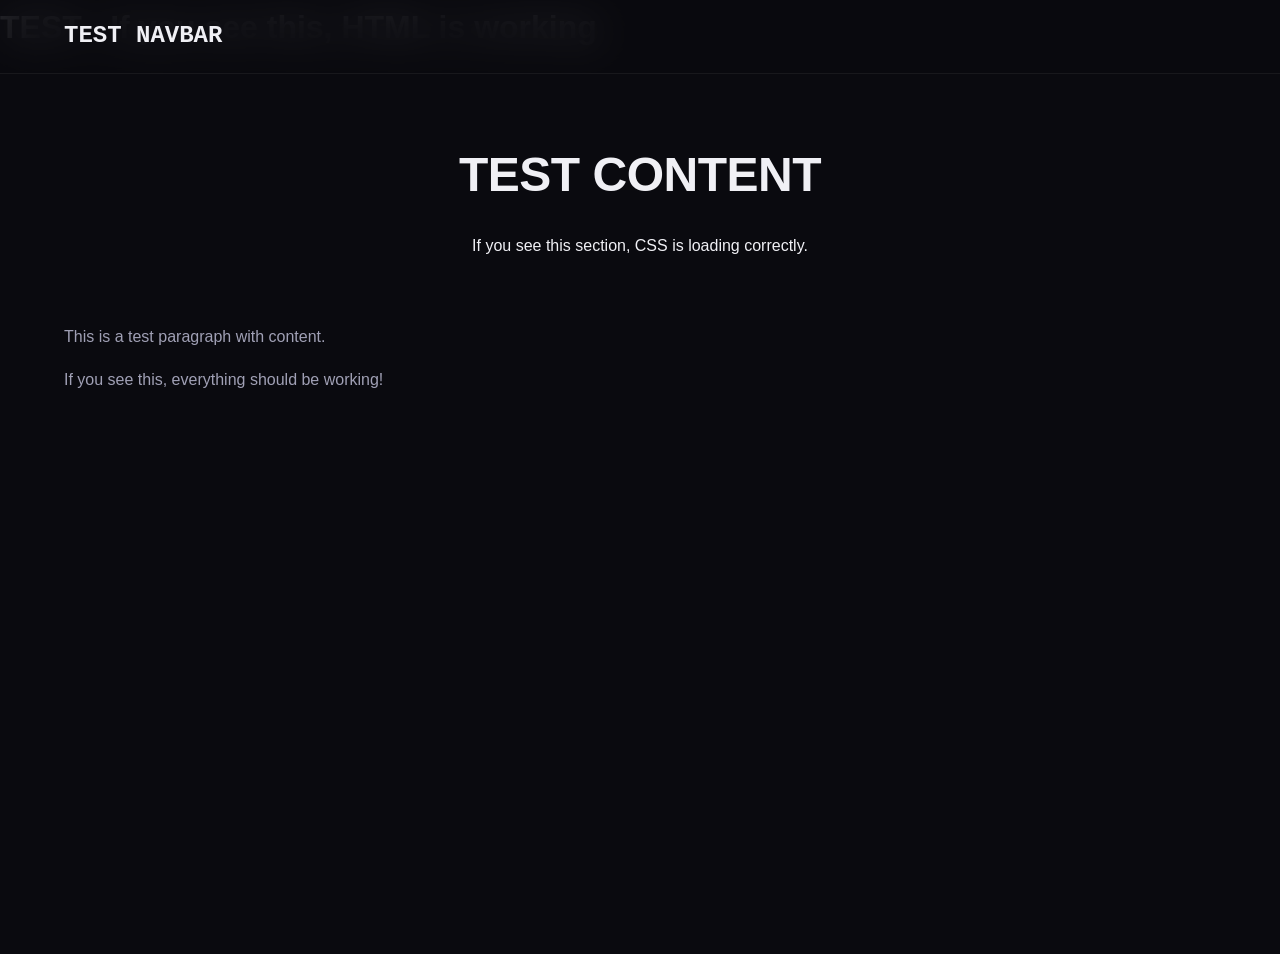
<file: test.html>
<!DOCTYPE html>
<html>
<head>
    <title>Test Page</title>
    <link rel="stylesheet" href="style.css">
</head>
<body>
    <h1>TEST - If you see this, HTML is working</h1>
    <nav class="navbar">
        <div class="nav-container">
            <a href="index.html" class="nav-logo">TEST NAVBAR</a>
        </div>
    </nav>
    
    <section class="section page-content">
        <div class="container">
            <div class="section-header">
                <h2 class="section-title">TEST CONTENT</h2>
                <p>If you see this section, CSS is loading correctly.</p>
            </div>
            <div class="about-grid">
                <div class="about-content">
                    <p>This is a test paragraph with content.</p>
                    <p>If you see this, everything should be working!</p>
                </div>
            </div>
        </div>
    </section>
    
    <script src="script.js"></script>
</body>
</html>
</file>
<file: style.css>
/* ============================================
   AMRIT KASHYAP — PORTFOLIO STYLES
   Modern Dark/Light Theme with Animations
   ============================================ */

/* ---- CSS Variables ---- */
:root {
    --font-primary: 'Inter', -apple-system, BlinkMacSystemFont, sans-serif;
    --font-mono: 'JetBrains Mono', 'Fira Code', monospace;
}

[data-theme="dark"] {
    --bg-primary: #0a0a0f;
    --bg-secondary: #111118;
    --bg-tertiary: #1a1a24;
    --bg-card: #14141e;
    --bg-card-hover: #1c1c2a;
    --bg-nav: rgba(10, 10, 15, 0.85);
    --text-primary: #f0f0f5;
    --text-secondary: #a0a0b5;
    --text-muted: #6b6b80;
    --border-color: rgba(255, 255, 255, 0.06);
    --border-hover: rgba(255, 255, 255, 0.12);
    --accent-primary: #6c63ff;
    --accent-secondary: #00d9ff;
    --accent-gradient: linear-gradient(135deg, #6c63ff, #00d9ff);
    --accent-gradient-hover: linear-gradient(135deg, #7b73ff, #1ae3ff);
    --glow-color: rgba(108, 99, 255, 0.15);
    --shadow-sm: 0 2px 8px rgba(0, 0, 0, 0.3);
    --shadow-md: 0 8px 32px rgba(0, 0, 0, 0.4);
    --shadow-lg: 0 16px 64px rgba(0, 0, 0, 0.5);
    --shadow-glow: 0 0 40px rgba(108, 99, 255, 0.15);
    --skill-bar-bg: #1e1e2e;
}

[data-theme="light"] {
    --bg-primary: #fafafa;
    --bg-secondary: #ffffff;
    --bg-tertiary: #f0f0f5;
    --bg-card: #ffffff;
    --bg-card-hover: #f5f5ff;
    --bg-nav: rgba(250, 250, 250, 0.9);
    --text-primary: #1a1a2e;
    --text-secondary: #555570;
    --text-muted: #8888a0;
    --border-color: rgba(0, 0, 0, 0.08);
    --border-hover: rgba(0, 0, 0, 0.15);
    --accent-primary: #5b52e0;
    --accent-secondary: #00b8d4;
    --accent-gradient: linear-gradient(135deg, #5b52e0, #00b8d4);
    --accent-gradient-hover: linear-gradient(135deg, #6b62f0, #00c8e4);
    --glow-color: rgba(91, 82, 224, 0.1);
    --shadow-sm: 0 2px 8px rgba(0, 0, 0, 0.06);
    --shadow-md: 0 8px 32px rgba(0, 0, 0, 0.08);
    --shadow-lg: 0 16px 64px rgba(0, 0, 0, 0.1);
    --shadow-glow: 0 0 40px rgba(91, 82, 224, 0.1);
    --skill-bar-bg: #e8e8f0;
}

/* ---- Reset & Base ---- */
*, *::before, *::after {
    margin: 0;
    padding: 0;
    box-sizing: border-box;
}

html {
    /* Smooth scroll removed for multi-page navigation */
    scroll-padding-top: 0;
}

body {
    font-family: var(--font-primary);
    background: var(--bg-primary);
    color: var(--text-primary);
    line-height: 1.7;
    overflow-x: hidden;
    transition: background 0.4s ease, color 0.4s ease;
}

a {
    color: var(--accent-primary);
    text-decoration: none;
    transition: color 0.3s ease;
}

a:hover {
    color: var(--accent-secondary);
}

img {
    max-width: 100%;
    display: block;
}

/* ---- Utility ---- */
.container {
    max-width: 1200px;
    margin: 0 auto;
    padding: 0 24px;
}

.gradient-text {
    background: var(--accent-gradient);
    -webkit-background-clip: text;
    background-clip: text;
    -webkit-text-fill-color: transparent;
}

/* ---- Cursor Glow ---- */
.cursor-glow {
    position: fixed;
    width: 600px;
    height: 600px;
    border-radius: 50%;
    background: radial-gradient(circle, var(--glow-color), transparent 70%);
    pointer-events: none;
    z-index: 0;
    transform: translate(-50%, -50%);
    transition: opacity 0.3s ease;
    opacity: 0;
}

.cursor-glow.active {
    opacity: 1;
}

/* ---- Navigation ---- */
.navbar {
    position: fixed;
    top: 0;
    left: 0;
    right: 0;
    z-index: 1000;
    padding: 16px 0;
    background: var(--bg-nav);
    backdrop-filter: blur(20px);
    -webkit-backdrop-filter: blur(20px);
    border-bottom: 1px solid var(--border-color);
    transition: all 0.3s ease;
}

.navbar.scrolled {
    padding: 10px 0;
    box-shadow: var(--shadow-sm);
}

.nav-container {
    max-width: 1200px;
    margin: 0 auto;
    padding: 0 24px;
    display: flex;
    align-items: center;
    justify-content: space-between;
}

.nav-logo {
    font-family: var(--font-mono);
    font-size: 1.5rem;
    font-weight: 700;
    color: var(--text-primary);
    text-decoration: none;
}

.logo-bracket {
    color: var(--accent-primary);
}

.nav-links {
    display: flex;
    list-style: none;
    gap: 8px;
}

.nav-link {
    color: var(--text-secondary);
    padding: 8px 16px;
    border-radius: 8px;
    font-size: 0.9rem;
    font-weight: 500;
    transition: all 0.3s ease;
    text-decoration: none;
}

.nav-link:hover, .nav-link.active {
    color: var(--text-primary);
    background: var(--bg-tertiary);
}

.nav-actions {
    display: flex;
    align-items: center;
    gap: 12px;
}

.theme-toggle {
    background: var(--bg-tertiary);
    border: 1px solid var(--border-color);
    color: var(--text-secondary);
    width: 40px;
    height: 40px;
    border-radius: 10px;
    cursor: pointer;
    display: flex;
    align-items: center;
    justify-content: center;
    transition: all 0.3s ease;
    position: relative;
    overflow: hidden;
}

.theme-toggle:hover {
    border-color: var(--accent-primary);
    color: var(--accent-primary);
}

.theme-toggle .fa-sun {
    display: none;
}

[data-theme="light"] .theme-toggle .fa-moon {
    display: none;
}

[data-theme="light"] .theme-toggle .fa-sun {
    display: block;
}

.nav-github {
    color: var(--text-secondary);
    font-size: 1.2rem;
    transition: color 0.3s ease;
}

.nav-github:hover {
    color: var(--accent-primary);
}

/* Hamburger */
.hamburger {
    display: none;
    flex-direction: column;
    gap: 5px;
    background: none;
    border: none;
    cursor: pointer;
    padding: 5px;
}

.hamburger span {
    display: block;
    width: 24px;
    height: 2px;
    background: var(--text-primary);
    border-radius: 2px;
    transition: all 0.3s ease;
}

.hamburger.active span:nth-child(1) {
    transform: rotate(45deg) translate(5px, 5px);
}

.hamburger.active span:nth-child(2) {
    opacity: 0;
}

.hamburger.active span:nth-child(3) {
    transform: rotate(-45deg) translate(5px, -5px);
}

/* ---- Hero Section ---- */
.hero {
    min-height: 100vh;
    display: flex;
    align-items: center;
    justify-content: center;
    position: relative;
    padding: 120px 24px 80px;
    overflow: hidden;
}

.hero-bg-grid {
    position: absolute;
    inset: 0;
    background-image:
        linear-gradient(var(--border-color) 1px, transparent 1px),
        linear-gradient(90deg, var(--border-color) 1px, transparent 1px);
    background-size: 60px 60px;
    mask-image: radial-gradient(ellipse 60% 60% at 50% 50%, black 30%, transparent 70%);
    -webkit-mask-image: radial-gradient(ellipse 60% 60% at 50% 50%, black 30%, transparent 70%);
}

.hero-particles {
    position: absolute;
    inset: 0;
    overflow: hidden;
}

.hero-particle {
    position: absolute;
    width: 4px;
    height: 4px;
    background: var(--accent-primary);
    border-radius: 50%;
    opacity: 0.3;
    animation: float-particle 15s infinite ease-in-out;
}

@keyframes float-particle {
    0%, 100% { transform: translateY(0) translateX(0); opacity: 0; }
    10% { opacity: 0.4; }
    50% { transform: translateY(-200px) translateX(50px); opacity: 0.2; }
    90% { opacity: 0.4; }
}

.hero-content {
    text-align: center;
    position: relative;
    z-index: 2;
    max-width: 800px;
}

.hero-badge {
    display: inline-flex;
    align-items: center;
    gap: 8px;
    padding: 8px 20px;
    background: var(--bg-tertiary);
    border: 1px solid var(--border-color);
    border-radius: 50px;
    font-size: 0.75rem;
    font-weight: 600;
    letter-spacing: 2px;
    color: var(--text-muted);
    margin-bottom: 32px;
}

.badge-dot {
    width: 8px;
    height: 8px;
    background: #00e676;
    border-radius: 50%;
    animation: pulse-dot 2s infinite;
}

@keyframes pulse-dot {
    0%, 100% { box-shadow: 0 0 0 0 rgba(0, 230, 118, 0.4); }
    50% { box-shadow: 0 0 0 8px rgba(0, 230, 118, 0); }
}

.hero-title {
    font-size: clamp(2.5rem, 6vw, 4.5rem);
    font-weight: 800;
    line-height: 1.1;
    margin-bottom: 24px;
    letter-spacing: -1px;
}

.hero-subtitle {
    font-size: 1.15rem;
    line-height: 1.8;
    color: var(--text-secondary);
    max-width: 600px;
    margin: 0 auto 40px;
}

.hero-subtitle strong {
    color: var(--text-primary);
}

.hero-cta {
    display: flex;
    gap: 16px;
    justify-content: center;
    flex-wrap: wrap;
    margin-bottom: 60px;
}

/* Buttons */
.btn {
    display: inline-flex;
    align-items: center;
    gap: 10px;
    padding: 14px 32px;
    border-radius: 12px;
    font-size: 0.95rem;
    font-weight: 600;
    cursor: pointer;
    transition: all 0.3s ease;
    text-decoration: none;
    border: none;
    position: relative;
    overflow: hidden;
}

.btn-primary {
    background: var(--accent-gradient);
    color: #fff;
    box-shadow: 0 4px 20px rgba(108, 99, 255, 0.3);
}

.btn-primary:hover {
    background: var(--accent-gradient-hover);
    transform: translateY(-2px);
    box-shadow: 0 8px 30px rgba(108, 99, 255, 0.4);
    color: #fff;
}

.btn-outline {
    background: transparent;
    color: var(--text-primary);
    border: 2px solid var(--border-hover);
}

.btn-outline:hover {
    border-color: var(--accent-primary);
    color: var(--accent-primary);
    transform: translateY(-2px);
}

.btn-full {
    width: 100%;
    justify-content: center;
}

/* Hero Stats */
.hero-stats {
    display: flex;
    justify-content: center;
    gap: 48px;
    flex-wrap: wrap;
}

.stat-item {
    text-align: center;
    display: flex;
    flex-direction: column;
    align-items: center;
    gap: 4px;
}

.stat-icon {
    font-size: 1.2rem;
    color: var(--accent-primary);
    margin-bottom: 4px;
}

.stat-number {
    font-size: 2rem;
    font-weight: 800;
    background: var(--accent-gradient);
    -webkit-background-clip: text;
    background-clip: text;
    -webkit-text-fill-color: transparent;
}

.stat-label {
    font-size: 0.8rem;
    color: var(--text-muted);
    font-weight: 500;
}

/* Scroll Indicator */
.scroll-indicator {
    position: absolute;
    bottom: 40px;
    left: 50%;
    transform: translateX(-50%);
    animation: bounce 2s infinite;
    text-decoration: none;
}

.mouse {
    width: 26px;
    height: 42px;
    border: 2px solid var(--text-muted);
    border-radius: 13px;
    display: flex;
    justify-content: center;
    padding-top: 8px;
}

.wheel {
    width: 3px;
    height: 8px;
    background: var(--accent-primary);
    border-radius: 2px;
    animation: scroll-wheel 2s infinite;
}

@keyframes scroll-wheel {
    0% { opacity: 1; transform: translateY(0); }
    100% { opacity: 0; transform: translateY(12px); }
}

@keyframes bounce {
    0%, 20%, 50%, 80%, 100% { transform: translateX(-50%) translateY(0); }
    40% { transform: translateX(-50%) translateY(-10px); }
    60% { transform: translateX(-50%) translateY(-5px); }
}

/* ---- Sections ---- */
.section {
    padding: 100px 0;
    position: relative;
}

.section-alt {
    background: var(--bg-secondary);
}

.section-header {
    text-align: center;
    margin-bottom: 64px;
}

.section-tag {
    display: inline-block;
    padding: 6px 16px;
    background: var(--bg-tertiary);
    border: 1px solid var(--border-color);
    border-radius: 50px;
    font-size: 0.8rem;
    font-weight: 600;
    color: var(--accent-primary);
    letter-spacing: 1px;
    text-transform: uppercase;
    margin-bottom: 16px;
}

.section-title {
    font-size: clamp(2rem, 4vw, 3rem);
    font-weight: 800;
    letter-spacing: -0.5px;
    margin-bottom: 16px;
}

.section-subtitle {
    font-size: 1.05rem;
    color: var(--text-secondary);
    max-width: 600px;
    margin: 0 auto;
}

/* ---- About Section ---- */
.about-grid {
    display: grid;
    grid-template-columns: 1fr 1.2fr;
    gap: 64px;
    align-items: center;
}

.about-image {
    position: relative;
}

.image-wrapper {
    position: relative;
    width: 100%;
    max-width: 380px;
    aspect-ratio: 1;
    margin: 0 auto;
    
    
}

.image-placeholder {
    width: 100%;
    height: 100%;
    border-radius: 20px;
    background: var(--accent-gradient);
    display: flex;
    flex-direction: column;
    align-items: center;
    justify-content: center;
    gap: 12px;
    color: rgba(255, 255, 255, 0.7);
    font-size: 0.9rem;
    position: relative;
    z-index: 1;
}

.about-photo {
    width: 100%;
    height: 100%;
    object-fit: cover;
    object-position: 400% 30%;
    border-radius: 20px;
    position: relative;
    z-index: 1;
}

.image-placeholder i {
    font-size: 4rem;
    color: rgba(255, 255, 255, 0.5);
}

.image-border {
    position: absolute;
    inset: -8px;
    border-radius: 24px;
    border: 2px solid var(--border-color);
    z-index: 0;
}

.about-floating-card {
    position: absolute;
    display: flex;
    align-items: center;
    gap: 10px;
    padding: 12px 20px;
    background: var(--bg-card);
    border: 1px solid var(--border-color);
    border-radius: 12px;
    box-shadow: var(--shadow-md);
    font-size: 0.85rem;
    font-weight: 600;
    z-index: 2;
    animation: float 3s ease-in-out infinite;
}

.about-floating-card i {
    color: var(--accent-primary);
    font-size: 1.2rem;
}

.card-1 {
    top: -15px;
    right: -10px;
}

.card-2 {
    bottom: -15px;
    left: -10px;
    animation-delay: -1.5s;
}

@keyframes float {
    0%, 100% { transform: translateY(0); }
    50% { transform: translateY(-10px); }
}

.about-content p {
    color: var(--text-secondary);
    margin-bottom: 16px;
    font-size: 1rem;
}

.about-content p strong {
    color: var(--text-primary);
}

.about-info-grid {
    display: grid;
    grid-template-columns: 1fr 1fr;
    gap: 16px;
    margin: 32px 0;
}

.info-item {
    display: flex;
    align-items: center;
    gap: 12px;
    padding: 16px;
    background: var(--bg-tertiary);
    border: 1px solid var(--border-color);
    border-radius: 12px;
    transition: all 0.3s ease;
}

.info-item:hover {
    border-color: var(--accent-primary);
    transform: translateY(-2px);
}

.info-item i {
    color: var(--accent-primary);
    font-size: 1.1rem;
    width: 20px;
    text-align: center;
}

.info-label {
    display: block;
    font-size: 0.75rem;
    color: var(--text-muted);
    text-transform: uppercase;
    letter-spacing: 0.5px;
}

.info-value {
    display: block;
    font-weight: 600;
    font-size: 0.9rem;
}

/* ---- Skills Section ---- */
.skills-grid {
    display: grid;
    grid-template-columns: repeat(2, 1fr);
    gap: 24px;
    margin-bottom: 64px;
}

.skill-card {
    background: var(--bg-card);
    border: 1px solid var(--border-color);
    border-radius: 16px;
    padding: 32px;
    transition: all 0.3s ease;
}

.skill-card:hover {
    border-color: var(--border-hover);
    box-shadow: var(--shadow-glow);
    transform: translateY(-4px);
}

.skill-card-header {
    display: flex;
    align-items: center;
    gap: 16px;
    margin-bottom: 24px;
}

.skill-icon {
    width: 48px;
    height: 48px;
    border-radius: 12px;
    display: flex;
    align-items: center;
    justify-content: center;
    font-size: 1.2rem;
}

.frontend-icon { background: rgba(255, 107, 107, 0.15); color: #ff6b6b; }
.backend-icon { background: rgba(0, 217, 255, 0.15); color: #00d9ff; }
.ml-icon { background: rgba(108, 99, 255, 0.15); color: #6c63ff; }
.tools-icon { background: rgba(0, 230, 118, 0.15); color: #00e676; }

.skill-card-header h3 {
    font-size: 1.2rem;
    font-weight: 700;
}

.skill-bars {
    display: flex;
    flex-direction: column;
    gap: 16px;
}

.skill-bar-info {
    display: flex;
    justify-content: space-between;
    font-size: 0.85rem;
    margin-bottom: 6px;
    color: var(--text-secondary);
}

.skill-bar-info span:last-child {
    color: var(--accent-primary);
    font-weight: 600;
}

.skill-bar {
    height: 8px;
    background: var(--skill-bar-bg);
    border-radius: 4px;
    overflow: hidden;
}

.skill-bar-fill {
    height: 100%;
    background: var(--accent-gradient);
    border-radius: 4px;
    width: 0;
    transition: width 1.5s ease-out;
}

/* Tech Icons */
.tech-icons {
    text-align: center;
}

.tech-icons h3 {
    font-size: 1.3rem;
    margin-bottom: 32px;
    font-weight: 700;
}

.tech-icons-grid {
    display: flex;
    flex-wrap: wrap;
    justify-content: center;
    gap: 20px;
}

.tech-icon-item {
    display: flex;
    flex-direction: column;
    align-items: center;
    gap: 8px;
    width: 80px;
    padding: 16px 8px;
    border-radius: 12px;
    background: var(--bg-card);
    border: 1px solid var(--border-color);
    transition: all 0.3s ease;
    cursor: default;
}

.tech-icon-item:hover {
    transform: translateY(-4px);
    border-color: var(--accent-primary);
    box-shadow: var(--shadow-glow);
}

.tech-icon-item i {
    font-size: 1.8rem;
    color: var(--accent-primary);
}

.tech-icon-item span {
    font-size: 0.7rem;
    font-weight: 600;
    color: var(--text-muted);
}

/* ---- Projects Section ---- */
.project-filters {
    display: flex;
    justify-content: center;
    gap: 12px;
    margin-bottom: 48px;
    flex-wrap: wrap;
}

.filter-btn {
    padding: 8px 24px;
    border: 1px solid var(--border-color);
    background: var(--bg-card);
    color: var(--text-secondary);
    border-radius: 50px;
    font-size: 0.85rem;
    font-weight: 600;
    cursor: pointer;
    transition: all 0.3s ease;
}

.filter-btn:hover, .filter-btn.active {
    background: var(--accent-gradient);
    color: #fff;
    border-color: transparent;
}

.projects-grid {
    display: grid;
    grid-template-columns: repeat(3, 1fr);
    gap: 24px;
}

.project-card {
    background: var(--bg-card);
    border: 1px solid var(--border-color);
    border-radius: 16px;
    overflow: hidden;
    transition: all 0.4s ease;
}

.project-card:hover {
    transform: translateY(-8px);
    box-shadow: var(--shadow-lg);
    border-color: var(--border-hover);
}

.project-card.hidden {
    display: none;
}

.project-image {
    position: relative;
    height: 200px;
    overflow: hidden;
}

.project-image-placeholder {
    width: 100%;
    height: 100%;
    display: flex;
    align-items: center;
    justify-content: center;
    font-size: 3rem;
    color: rgba(255, 255, 255, 0.5);
}

.gradient-1 { background: linear-gradient(135deg, #667eea, #764ba2); }
.gradient-2 { background: linear-gradient(135deg, #f093fb, #f5576c); }
.gradient-3 { background: linear-gradient(135deg, #4facfe, #00f2fe); }
.gradient-4 { background: linear-gradient(135deg, #43e97b, #38f9d7); }
.gradient-5 { background: linear-gradient(135deg, #fa709a, #fee140); }
.gradient-6 { background: linear-gradient(135deg, #a18cd1, #fbc2eb); }

.project-overlay {
    position: absolute;
    inset: 0;
    background: rgba(0, 0, 0, 0.7);
    display: flex;
    align-items: center;
    justify-content: center;
    gap: 16px;
    opacity: 0;
    transition: opacity 0.3s ease;
}

.project-card:hover .project-overlay {
    opacity: 1;
}

.project-link {
    width: 48px;
    height: 48px;
    border-radius: 50%;
    background: rgba(255, 255, 255, 0.15);
    backdrop-filter: blur(10px);
    display: flex;
    align-items: center;
    justify-content: center;
    color: #fff;
    font-size: 1.1rem;
    transition: all 0.3s ease;
    text-decoration: none;
}

.project-link:hover {
    background: var(--accent-primary);
    transform: scale(1.1);
    color: #fff;
}

.project-content {
    padding: 24px;
}

.project-content h3 {
    font-size: 1.1rem;
    font-weight: 700;
    margin-bottom: 10px;
}

.project-content p {
    font-size: 0.85rem;
    color: var(--text-secondary);
    line-height: 1.6;
    margin-bottom: 16px;
}

.project-tags {
    display: flex;
    flex-wrap: wrap;
    gap: 8px;
}

.project-tags span {
    padding: 4px 12px;
    background: var(--bg-tertiary);
    border: 1px solid var(--border-color);
    border-radius: 50px;
    font-size: 0.72rem;
    font-weight: 600;
    color: var(--text-muted);
}

/* ---- Achievements Section ---- */
.achievements-grid {
    display: grid;
    grid-template-columns: repeat(3, 1fr);
    gap: 24px;
}

.achievement-card {
    background: var(--bg-card);
    border: 1px solid var(--border-color);
    border-radius: 16px;
    padding: 32px;
    transition: all 0.3s ease;
    position: relative;
    overflow: hidden;
}

.achievement-card::before {
    content: '';
    position: absolute;
    top: 0;
    left: 0;
    right: 0;
    height: 3px;
    background: var(--accent-gradient);
    opacity: 0;
    transition: opacity 0.3s ease;
}

.achievement-card:hover {
    transform: translateY(-4px);
    box-shadow: var(--shadow-glow);
    border-color: var(--border-hover);
}

.achievement-card:hover::before {
    opacity: 1;
}

.achievement-icon {
    width: 56px;
    height: 56px;
    border-radius: 14px;
    display: flex;
    align-items: center;
    justify-content: center;
    font-size: 1.4rem;
    margin-bottom: 20px;
}

.achievement-icon.gold { background: rgba(255, 193, 7, 0.15); color: #ffc107; }
.achievement-icon.blue { background: rgba(33, 150, 243, 0.15); color: #2196f3; }
.achievement-icon.purple { background: rgba(156, 39, 176, 0.15); color: #9c27b0; }
.achievement-icon.green { background: rgba(76, 175, 80, 0.15); color: #4caf50; }
.achievement-icon.orange { background: rgba(255, 152, 0, 0.15); color: #ff9800; }
.achievement-icon.cyan { background: rgba(0, 188, 212, 0.15); color: #00bcd4; }
.achievement-icon.red { background: rgba(244, 67, 54, 0.15); color: #f44336; }
.achievement-icon.teal { background: rgba(0, 150, 136, 0.15); color: #009688; }

.achievement-card h3 {
    font-size: 1.1rem;
    font-weight: 700;
    margin-bottom: 10px;
}

.achievement-card p {
    font-size: 0.9rem;
    color: var(--text-secondary);
    line-height: 1.6;
    margin-bottom: 16px;
}

.achievement-card.clickable {
    cursor: pointer;
}

.achievement-card.clickable:hover .achievement-view-cert {
    opacity: 1;
}

.achievement-view-cert {
    display: flex;
    align-items: center;
    gap: 6px;
    font-size: 0.8rem;
    font-weight: 600;
    color: var(--accent-primary);
    margin-top: 12px;
    opacity: 0.6;
    transition: opacity 0.3s ease;
}

.achievement-date {
    display: block;
    font-size: 0.75rem;
    color: var(--text-muted);
    margin-bottom: 8px;
}

.achievement-tag {
    display: inline-block;
    padding: 4px 12px;
    background: var(--bg-tertiary);
    border: 1px solid var(--border-color);
    border-radius: 50px;
    font-size: 0.72rem;
    font-weight: 600;
    color: var(--accent-primary);
}

/* ---- Internships Section ---- */
.internships-grid {
    display: grid;
    grid-template-columns: repeat(3, 1fr);
    gap: 24px;
}

.internship-card {
    background: var(--bg-card);
    border: 1px solid var(--border-color);
    border-radius: 16px;
    padding: 32px;
    transition: all 0.3s ease;
    position: relative;
    overflow: hidden;
    cursor: pointer;
}

.internship-card::before {
    content: '';
    position: absolute;
    top: 0;
    left: 0;
    right: 0;
    height: 3px;
    background: var(--accent-gradient);
    opacity: 0;
    transition: opacity 0.3s ease;
}

.internship-card:hover {
    transform: translateY(-4px);
    box-shadow: var(--shadow-glow);
    border-color: var(--border-hover);
}

.internship-card:hover::before {
    opacity: 1;
}

.internship-icon {
    width: 56px;
    height: 56px;
    border-radius: 14px;
    display: flex;
    align-items: center;
    justify-content: center;
    font-size: 1.4rem;
    margin-bottom: 20px;
}

.internship-icon.teal { background: rgba(0, 150, 136, 0.15); color: #009688; }
.internship-icon.purple { background: rgba(156, 39, 176, 0.15); color: #9c27b0; }
.internship-icon.red { background: rgba(244, 67, 54, 0.15); color: #f44336; }

.internship-content h3 {
    font-size: 1.1rem;
    font-weight: 700;
    margin-bottom: 4px;
}

.internship-company {
    display: inline-block;
    font-size: 0.85rem;
    font-weight: 600;
    color: var(--accent-primary);
    margin-bottom: 12px;
}

.internship-content p {
    font-size: 0.9rem;
    color: var(--text-secondary);
    line-height: 1.6;
    margin-bottom: 16px;
}

.internship-tags {
    display: flex;
    flex-wrap: wrap;
    gap: 8px;
    margin-bottom: 16px;
}

.internship-tags span {
    padding: 4px 12px;
    background: var(--bg-tertiary);
    border: 1px solid var(--border-color);
    border-radius: 50px;
    font-size: 0.72rem;
    font-weight: 600;
    color: var(--text-muted);
}

.internship-view-cert {
    display: flex;
    align-items: center;
    gap: 6px;
    font-size: 0.8rem;
    font-weight: 600;
    color: var(--accent-primary);
    opacity: 0.6;
    transition: opacity 0.3s ease;
}

.internship-card:hover .internship-view-cert {
    opacity: 1;
}

/* ---- Certificate Modal ---- */
.cert-modal-overlay {
    position: fixed;
    inset: 0;
    background: rgba(0, 0, 0, 0.85);
    z-index: 2000;
    display: flex;
    align-items: center;
    justify-content: center;
    opacity: 0;
    visibility: hidden;
    transition: all 0.3s ease;
    padding: 24px;
}

.cert-modal-overlay.active {
    opacity: 1;
    visibility: visible;
}

.cert-modal {
    position: relative;
    max-width: 900px;
    max-height: 90vh;
    width: 100%;
}

.cert-modal img {
    width: 100%;
    max-height: 85vh;
    object-fit: contain;
    border-radius: 12px;
    box-shadow: 0 16px 64px rgba(0, 0, 0, 0.5);
}

.cert-modal-close {
    position: absolute;
    top: -16px;
    right: -16px;
    width: 40px;
    height: 40px;
    border-radius: 50%;
    background: var(--accent-gradient);
    color: #fff;
    border: none;
    font-size: 1.4rem;
    cursor: pointer;
    display: flex;
    align-items: center;
    justify-content: center;
    transition: transform 0.3s ease;
    z-index: 2001;
    line-height: 1;
}

.cert-modal-close:hover {
    transform: scale(1.1);
}

/* ---- Contact Section ---- */
.contact-grid {
    display: grid;
    grid-template-columns: 1fr 1.2fr;
    gap: 48px;
    align-items: start;
}

.contact-card {
    display: flex;
    align-items: center;
    gap: 16px;
    padding: 20px;
    background: var(--bg-tertiary);
    border: 1px solid var(--border-color);
    border-radius: 12px;
    margin-bottom: 16px;
    transition: all 0.3s ease;
}

.contact-card:hover {
    border-color: var(--accent-primary);
    transform: translateX(4px);
}

.contact-icon {
    width: 48px;
    height: 48px;
    background: var(--accent-gradient);
    border-radius: 12px;
    display: flex;
    align-items: center;
    justify-content: center;
    color: #fff;
    font-size: 1.1rem;
    flex-shrink: 0;
}

.contact-card h4 {
    font-size: 0.85rem;
    font-weight: 600;
    margin-bottom: 2px;
}

.contact-card a, .contact-card p {
    font-size: 0.9rem;
    color: var(--text-secondary);
}

.contact-socials {
    display: flex;
    gap: 12px;
    margin-top: 24px;
}

.social-link {
    width: 48px;
    height: 48px;
    border-radius: 12px;
    background: var(--bg-tertiary);
    border: 1px solid var(--border-color);
    display: flex;
    align-items: center;
    justify-content: center;
    color: var(--text-secondary);
    font-size: 1.2rem;
    transition: all 0.3s ease;
    text-decoration: none;
}

.social-link:hover {
    background: var(--accent-gradient);
    border-color: transparent;
    color: #fff;
    transform: translateY(-4px);
}

/* Contact Form */
.contact-form {
    background: var(--bg-card);
    border: 1px solid var(--border-color);
    border-radius: 16px;
    padding: 32px;
}

.form-group {
    margin-bottom: 20px;
}

.form-group label {
    display: block;
    font-size: 0.85rem;
    font-weight: 600;
    margin-bottom: 8px;
    color: var(--text-secondary);
}

.form-group input,
.form-group textarea {
    width: 100%;
    padding: 14px 16px;
    background: var(--bg-tertiary);
    border: 1px solid var(--border-color);
    border-radius: 10px;
    color: var(--text-primary);
    font-size: 0.95rem;
    font-family: var(--font-primary);
    transition: all 0.3s ease;
    outline: none;
}

.form-group input:focus,
.form-group textarea:focus {
    border-color: var(--accent-primary);
    box-shadow: 0 0 0 3px var(--glow-color);
}

.form-group input::placeholder,
.form-group textarea::placeholder {
    color: var(--text-muted);
}

.form-group textarea {
    resize: vertical;
    min-height: 120px;
}

/* ---- Footer ---- */
.footer {
    background: var(--bg-secondary);
    border-top: 1px solid var(--border-color);
    padding: 60px 0 30px;
}

.footer-content {
    text-align: center;
}

.footer-logo {
    font-family: var(--font-mono);
    font-size: 1.5rem;
    font-weight: 700;
    color: var(--text-primary);
    margin-bottom: 16px;
}

.footer-text {
    color: var(--text-secondary);
    font-size: 0.9rem;
    max-width: 500px;
    margin: 0 auto 24px;
}

.footer-links {
    display: flex;
    justify-content: center;
    gap: 24px;
    margin-bottom: 24px;
    flex-wrap: wrap;
}

.footer-links a {
    color: var(--text-muted);
    font-size: 0.85rem;
    font-weight: 500;
    transition: color 0.3s ease;
    text-decoration: none;
}

.footer-links a:hover {
    color: var(--accent-primary);
}

.footer-socials {
    display: flex;
    justify-content: center;
    gap: 16px;
    margin-bottom: 24px;
}

.footer-socials a {
    color: var(--text-muted);
    font-size: 1.1rem;
    transition: all 0.3s ease;
}

.footer-socials a:hover {
    color: var(--accent-primary);
    transform: translateY(-2px);
}

.footer-copyright {
    color: var(--text-muted);
    font-size: 0.8rem;
}

.heart {
    color: #ff4757;
    animation: heartbeat 1.5s infinite;
}

@keyframes heartbeat {
    0%, 100% { transform: scale(1); }
    50% { transform: scale(1.1); }
}

/* ---- Back to Top ---- */
.back-to-top {
    position: fixed;
    bottom: 32px;
    right: 32px;
    width: 48px;
    height: 48px;
    border-radius: 12px;
    background: var(--accent-gradient);
    color: #fff;
    border: none;
    cursor: pointer;
    display: flex;
    align-items: center;
    justify-content: center;
    font-size: 1.1rem;
    opacity: 0;
    visibility: hidden;
    transform: translateY(20px);
    transition: all 0.3s ease;
    box-shadow: 0 4px 20px rgba(108, 99, 255, 0.3);
    z-index: 100;
}

.back-to-top.visible {
    opacity: 1;
    visibility: visible;
    transform: translateY(0);
}

.back-to-top:hover {
    transform: translateY(-4px);
    box-shadow: 0 8px 30px rgba(108, 99, 255, 0.4);
}

/* ---- Scroll Animations ---- */
.animate-fade-in {
    opacity: 0;
    animation: fadeIn 0.8s ease forwards;
}

.animate-fade-in-up {
    opacity: 0;
    transform: translateY(30px);
    animation: fadeInUp 0.8s ease forwards;
}

.delay-1 { animation-delay: 0.2s; }
.delay-2 { animation-delay: 0.4s; }
.delay-3 { animation-delay: 0.6s; }

@keyframes fadeIn {
    to { opacity: 1; }
}

@keyframes fadeInUp {
    to { opacity: 1; transform: translateY(0); }
}

/* Reveal animations */
.reveal-up, .reveal-left, .reveal-right {
    opacity: 1;
    transition: all 0.8s cubic-bezier(0.16, 1, 0.3, 1);
}

.reveal-up { transform: translateY(0); }
.reveal-left { transform: translateX(0); }
.reveal-right { transform: translateX(0); }

.reveal-up.revealed,
.reveal-left.revealed,
.reveal-right.revealed {
    opacity: 1;
    transform: translate(0);
}

/* ---- Responsive ---- */
@media (max-width: 1024px) {
    .projects-grid {
        grid-template-columns: repeat(2, 1fr);
    }

    .skills-grid {
        grid-template-columns: repeat(2, 1fr);
    }

    .internships-grid {
        grid-template-columns: repeat(2, 1fr);
    }
}

@media (max-width: 768px) {
    .nav-links {
        position: fixed;
        top: 0;
        right: -100%;
        width: 280px;
        height: 100vh;
        background: var(--bg-primary);
        flex-direction: column;
        padding: 100px 32px 32px;
        border-left: 1px solid var(--border-color);
        transition: right 0.3s ease;
        z-index: 999;
    }

    .nav-links.active {
        right: 0;
    }

    .hamburger {
        display: flex;
        z-index: 1001;
    }

    .about-grid {
        grid-template-columns: 1fr;
        gap: 48px;
    }

    .about-image {
        order: -1;
    }

    .image-wrapper {
        max-width: 280px;
    }

    .skills-grid {
        grid-template-columns: 1fr;
    }

    .projects-grid {
        grid-template-columns: 1fr;
    }

    .achievements-grid {
        grid-template-columns: 1fr;
    }

    .internships-grid {
        grid-template-columns: 1fr;
    }
}

@media (min-width: 769px) and (max-width: 1024px) {
    .achievements-grid {
        grid-template-columns: repeat(2, 1fr);
    }

    .contact-grid {
        grid-template-columns: 1fr;
    }

    .about-info-grid {
        grid-template-columns: 1fr;
    }

    .hero-stats {
        gap: 32px;
    }

    .hero-title {
        font-size: 2.2rem;
    }

    .hero-subtitle {
        font-size: 1rem;
    }
}

@media (max-width: 480px) {
    .hero-cta {
        flex-direction: column;
        align-items: center;
    }

    .btn {
        width: 100%;
        justify-content: center;
    }

    .hero-stats {
        gap: 24px;
    }

    .stat-number {
        font-size: 1.6rem;
    }

    .project-filters {
        gap: 8px;
    }

    .filter-btn {
        padding: 6px 16px;
        font-size: 0.8rem;
    }

    .tech-icons-grid {
        gap: 12px;
    }

    .tech-icon-item {
        width: 64px;
        padding: 12px 4px;
    }
}

/* ---- Highlights Section (Home Page) ---- */
.highlights-grid {
    display: grid;
    grid-template-columns: repeat(3, 1fr);
    gap: 24px;
}

.highlight-card {
    background: var(--bg-card);
    border: 1px solid var(--border-color);
    border-radius: 16px;
    padding: 32px;
    transition: all 0.3s ease;
    text-decoration: none;
    display: block;
    position: relative;
    overflow: hidden;
}

.highlight-card::before {
    content: '';
    position: absolute;
    top: 0;
    left: 0;
    right: 0;
    height: 3px;
    background: var(--accent-gradient);
    opacity: 0;
    transition: opacity 0.3s ease;
}

.highlight-card:hover {
    transform: translateY(-8px);
    box-shadow: var(--shadow-lg);
    border-color: var(--border-hover);
}

.highlight-card:hover::before {
    opacity: 1;
}

.highlight-icon {
    width: 56px;
    height: 56px;
    border-radius: 14px;
    display: flex;
    align-items: center;
    justify-content: center;
    font-size: 1.4rem;
    margin-bottom: 20px;
}

.highlight-card h3 {
    font-size: 1.2rem;
    font-weight: 700;
    margin-bottom: 12px;
    color: var(--text-primary);
}

.highlight-card p {
    font-size: 0.9rem;
    color: var(--text-secondary);
    line-height: 1.6;
    margin-bottom: 20px;
}

.highlight-cta {
    display: flex;
    align-items: center;
    gap: 8px;
    font-size: 0.9rem;
    font-weight: 600;
    color: var(--accent-primary);
    transition: gap 0.3s ease;
}

.highlight-card:hover .highlight-cta {
    gap: 12px;
}

.highlight-cta i {
    transition: transform 0.3s ease;
}

.highlight-card:hover .highlight-cta i {
    transform: translateX(4px);
}

/* Page-specific styling */
.page-content {
    min-height: 100vh;
    padding-top: 80px;
}

/* Responsive highlights */
@media (max-width: 1024px) {
    .highlights-grid {
        grid-template-columns: repeat(2, 1fr);
    }
}

@media (max-width: 768px) {
    .highlights-grid {
        grid-template-columns: 1fr;
    }
}
</file>
